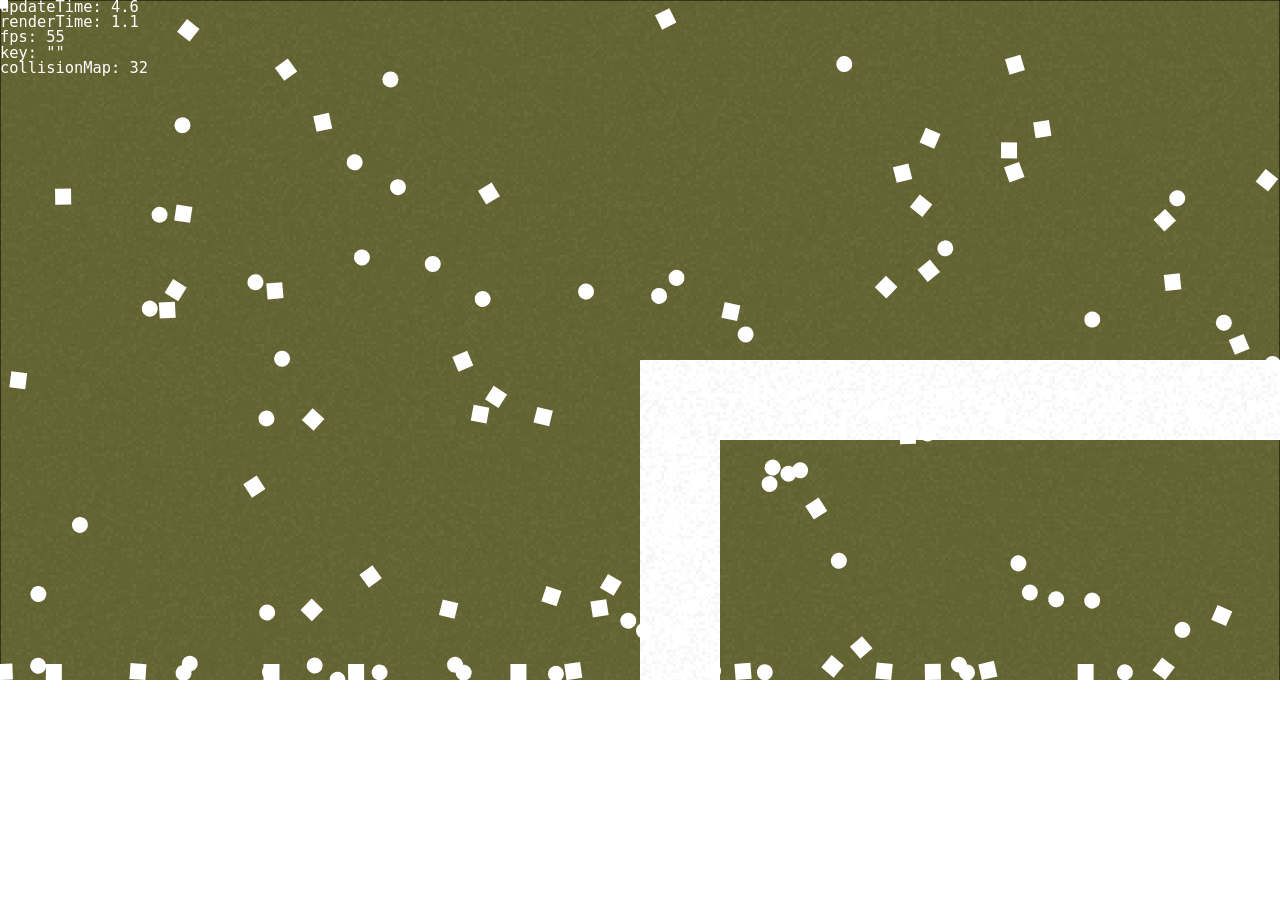
<file: dev/index.html>
<!DOCTYPE html>
<html lang="en">
  <head>
    <link rel="stylesheet" type="text/css" href="../demo/style.css">
    <meta charset="utf-8" />
    <title>nde-physics.js Dev</title>
  </head>
  <body>
    <main>
    </main>

    <script src="../demo/nde4.15.5.js"></script>

    
    <script>
      assetFolder = "../demo/assets";
    </script>



    <script src="../src/PhysicsManager.js"></script>
    
    <script src="../src/Collider/Collider.js"></script>
    <script src="../src/Collider/ColliderCircle.js"></script>
    <script src="../src/Collider/ColliderRect.js"></script>
    <script src="../src/Collider/ColliderGrid.js"></script>
    <script src="../src/Collider/Collision.js"></script>

    <script src="../src/Constraint/ConstraintBase.js"></script>
    <script src="../src/Constraint/ConstraintWeld.js"></script>

    <script src="../src/PhysicsLayer.js"></script>
    <script src="../src/RigidBody.js"></script>
    <script src="../src/PhysicsGrid.js"></script>
    
    

    <script src="../demo/assets.js"></script>
    
    <script src="../demo/scenes/SceneGame.js"></script>

    <script src="../demo/components/Grid.js"></script>

    <script src="../demo/style.js"></script>

    <script src="../demo/prefabs.js"></script>
    <script src="../demo/index.js"></script>
  </body>
</html>
</file>
<file: demo/style.css>
html, body {
  margin: 0;
  padding: 0;
  display: flex;
  justify-content: center;
}
canvas {
  display: block;
}
</file>
